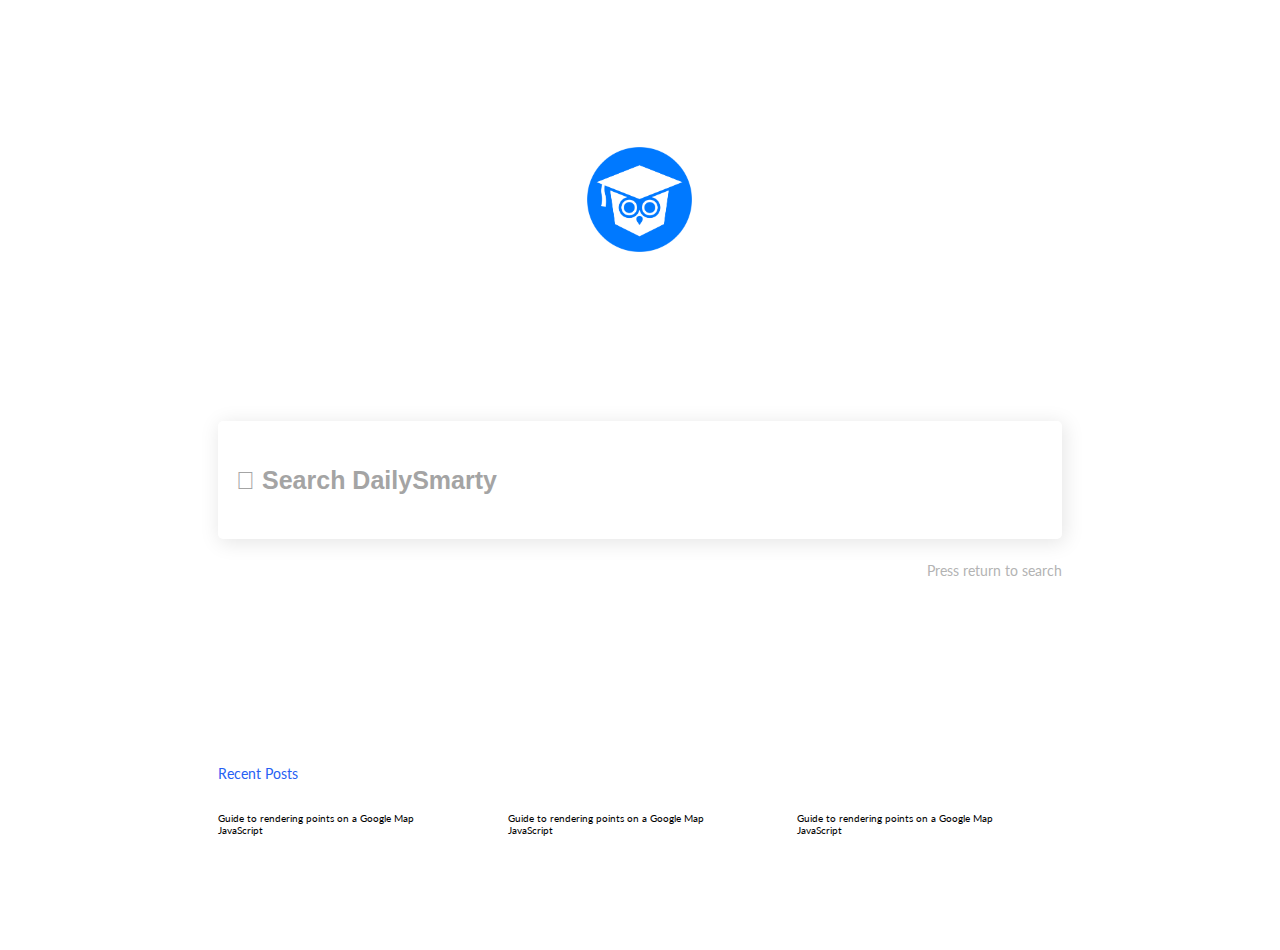
<file: index.html>
<!DOCTYPE html>
<html>
    <head>
        <meta charset="utf-8" />
        <meta http-equiv="X-UA-Compatible" content="IE=edge">
        <title>Front End Search Implementation</title>
        <meta name="viewport" content="width=device-width, initial-scale=1">
        <link href="https://fonts.googleapis.com/css?family=Lato" rel="stylesheet">
        <link rel="stylesheet" href="https://use.fontawesome.com/releases/v5.8.1/css/all.css" integrity="sha384-50oBUHEmvpQ+1lW4y57PTFmhCaXp0ML5d60M1M7uH2+nqUivzIebhndOJK28anvf" crossorigin="anonymous">
        <link rel="stylesheet" type="text/css" media="screen" href="main.css" />
    </head>

    <body>
        
    <div class="container container-homepage"> 
    <div class="homepage-logo">
    <img src="images/ds_circle_logo.png" alt="">
    </div>

    <div class="search-bar homepage-search-bar">   
        <input type="text" placeholder="&#xf002; Search DailySmarty">
        <p>Press return to search</p>
    </div>
    
<div class="recent-posts-wrapper">
    <div class="recent-posts-heading">
        Recent Posts
    </div>

    <div class="recent-posts">
        <div class="recent-post">
            <div class="recent-post-title">
            Guide to rendering points on a Google Map
            </div>
            <div class="recent-post-category"> 
                JavaScript
            </div>
        </div>
        <div class="recent-post">
                <div class="recent-post-title">
                Guide to rendering points on a Google Map
                </div>
                <div class="recent-post-category"> 
                    JavaScript
                </div>
            </div>
            <div class="recent-post">
                    <div class="recent-post-title">
                    Guide to rendering points on a Google Map
                    </div>
                    <div class="recent-post-category"> 
                        JavaScript
                    </div>
                </div>
    </div>
</div>
</div>   

    </body>
</html>
</file>
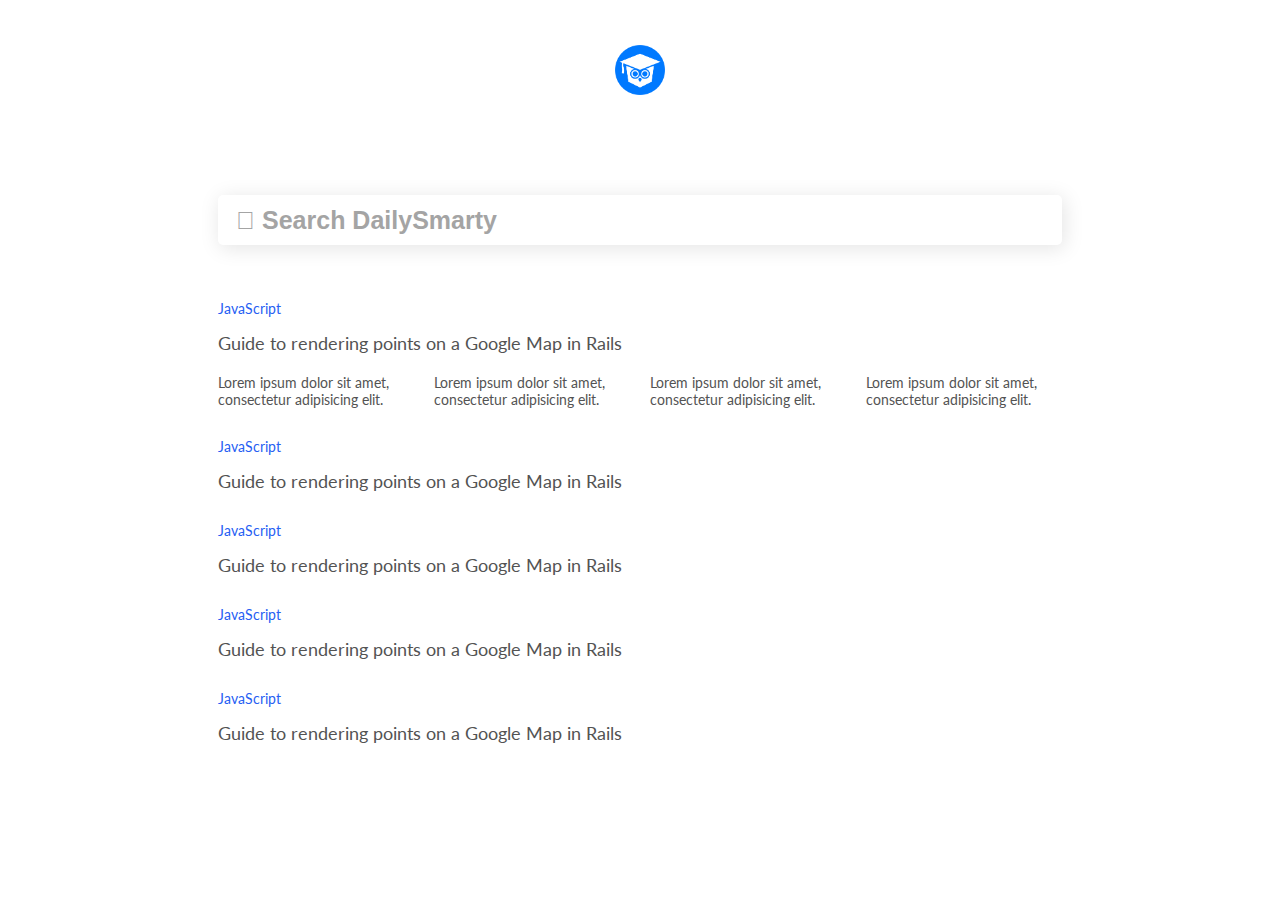
<file: results.html>
<!DOCTYPE html>
<html>
    <head>
        <meta charset="utf-8" />
        <meta http-equiv="X-UA-Compatible" content="IE=edge">
        <title>Front End Search Implementation Result Page</title>
        <meta name="viewport" content="width=device-width, initial-scale=1">
        <link href="https://fonts.googleapis.com/css?family=Lato" rel="stylesheet">
        <link rel="stylesheet" href="https://use.fontawesome.com/releases/v5.8.1/css/all.css" integrity="sha384-50oBUHEmvpQ+1lW4y57PTFmhCaXp0ML5d60M1M7uH2+nqUivzIebhndOJK28anvf" crossorigin="anonymous">
        <link rel="stylesheet" type="text/css" media="screen" href="main.css" />
    </head>

    <body>
        
    <div class="container container-results"> 
    <div class="results-logo">
    <img src="images/ds_circle_logo.png" alt="">
    </div>

    <div class="search-bar results-search-bar">   
        <input type="text" placeholder="&#xf002; Search DailySmarty">
    </div>
    
    <div class="results-posts-wrapper">
        
        <div class="post">
            <div class="category-name">
                JavaScript
            </div>

            <div class="result-post-title">
                <a href="#">Guide to rendering points on a Google Map in Rails</a>
            </div>

            <div class="result-post-links-wrapper">
                <a href="#" class="result-post-link">Lorem ipsum dolor sit amet, consectetur adipisicing elit.</a>  
                <a href="#" class="result-post-link">Lorem ipsum dolor sit amet, consectetur adipisicing elit.</a>
                <a href="#" class="result-post-link">Lorem ipsum dolor sit amet, consectetur adipisicing elit.</a>
                <a href="#" class="result-post-link">Lorem ipsum dolor sit amet, consectetur adipisicing elit.</a>             
            </div>
        </div>

        <div class="post">
            <div class="category-name">
                JavaScript
            </div>

            <div class="result-post-title">
                <a href="#">Guide to rendering points on a Google Map in Rails</a>
            </div>
        </div>

        <div class="post">
            <div class="category-name">
                JavaScript
            </div>

            <div class="result-post-title">
                <a href="#">Guide to rendering points on a Google Map in Rails</a>
            </div>
        </div>

        <div class="post">
            <div class="category-name">
                JavaScript
            </div>

            <div class="result-post-title">
                <a href="#">Guide to rendering points on a Google Map in Rails</a>
            </div>
        </div>

        <div class="post">
            <div class="category-name">
                JavaScript
            </div>

            <div class="result-post-title">
                <a href="#">Guide to rendering points on a Google Map in Rails</a>
            </div>
        </div>

    </div>
</div>   

    </body>
</html>
</file>
<file: main.css>
html {
    font-family: 'Lato', 'sans-serif';
    box-sizing: border-box;
    font-size: 62.5%;
}

*,
*::before,
*::after {
    margin: 0;
    padding: 0;
    box-sizing: inherit;
}

.container {
    display: grid;
    grid-template-rows: repeat(auto-fit, minmax(100px, 1fr));
    grid-template-columns: 1fr 1fr 1fr;
    justify-items: center;   
}

.container-results {
    margin-top: 2em;
}

.container-homepage {
    margin-top: 5em;
    align-items: center;
    height: 100vh;
}

.homepage-logo {
    grid-column: 2;
    grid-row: 1;
}

.homepage-logo img {
    width: 10.5rem;
}

.search-bar {
    grid-column: 1/-1;
    grid-row: 2;
}

.recent-posts-wrapper {
    grid-column: 1/-1;
    grid-row: 3;
}

.search-bar input {
    width: 66vw;
    padding-left: 0.75em;
}

.homepage-search-bar input {
    height: 11.8rem;
}

.results-search-bar input {
    height: 5rem;
    margin-bottom: 1em; 
    margin-top: 3em;
}

.search-bar input[type=text] {
    font-size: 2.5em;
    font-family: "Font Awesome\ 5 Free", Arial, Helvetica, sans-serif;
    font-weight: 600;
    color: #585858;
    box-shadow: 2px 3px 20px 1px rgba(0, 0, 0, 0.1);
    border: 0px solid transparent;
    border-radius: 0.5rem;
}

.search-bar input[type=text]::placeholder {
    font-family: "Font Awesome\ 5 Free", Arial, Helvetica, sans-serif;
    font-weight: 600;
    color: #a4a4a4;
}

.search-bar input[type=text]:focus {
    outline: none;
    box-shadow: 2px 3px 20px 1px rgba(0, 0, 0, 0.3);
}

.search-bar p {
    color: #b3b3b3;
    font-size: 1.4rem;
    line-height: 1.7rem;
    margin-top: 2.3rem;
    text-align: right;
}

.recent-posts-heading {
    color: #2660f3;
    margin-bottom: 3rem;
    font-size: 1.4rem;
}

.recent-posts {
    display:grid;
    width: 66vw;
    grid-template-columns: repeat(auto-fit, minmax(100px, 1fr));
    grid-gap: 2.5rem;
}

.recent-posts-title {
    color: #535353;
    font-size: 1.4rem;
}

.recent-posts-category {
    color: #999999;
    font-size: 1.2rem;
    font-weight: 600;
}

/* Results Page Styles */

.results-posts-wrapper {
    grid-row: 3;
    grid-column: 1/-1;
    width: 66vw;
}

.post {
    margin-top: 3em;
    margin-bottom: 3em;
}

.category-name {
    color: #2660f3;
    margin-bottom: 1.5rem;
    font-size: 1.4rem;
}

.result-post-title a {
    color: #535353;
    text-decoration: none;
    font-size: 1.8rem;
}

.result-post-links-wrapper {
    margin-top: 2rem;
    display: grid;
    grid-template-columns: repeat(auto-fit, minmax(100px, 1fr));
    grid-gap: 2rem;
}

.result-post-link {
    color: #535353;
    text-decoration: none;
    font-size: 1.4rem;
}

.result-post-link:hover {
    text-decoration: underline;
}

.results-logo {
    grid-row: 1;
    grid-column: 2;
    display: flex;
    justify-content: center;
    align-items: center;
}

.results-logo img {
    width: 50px;
}
</file>
